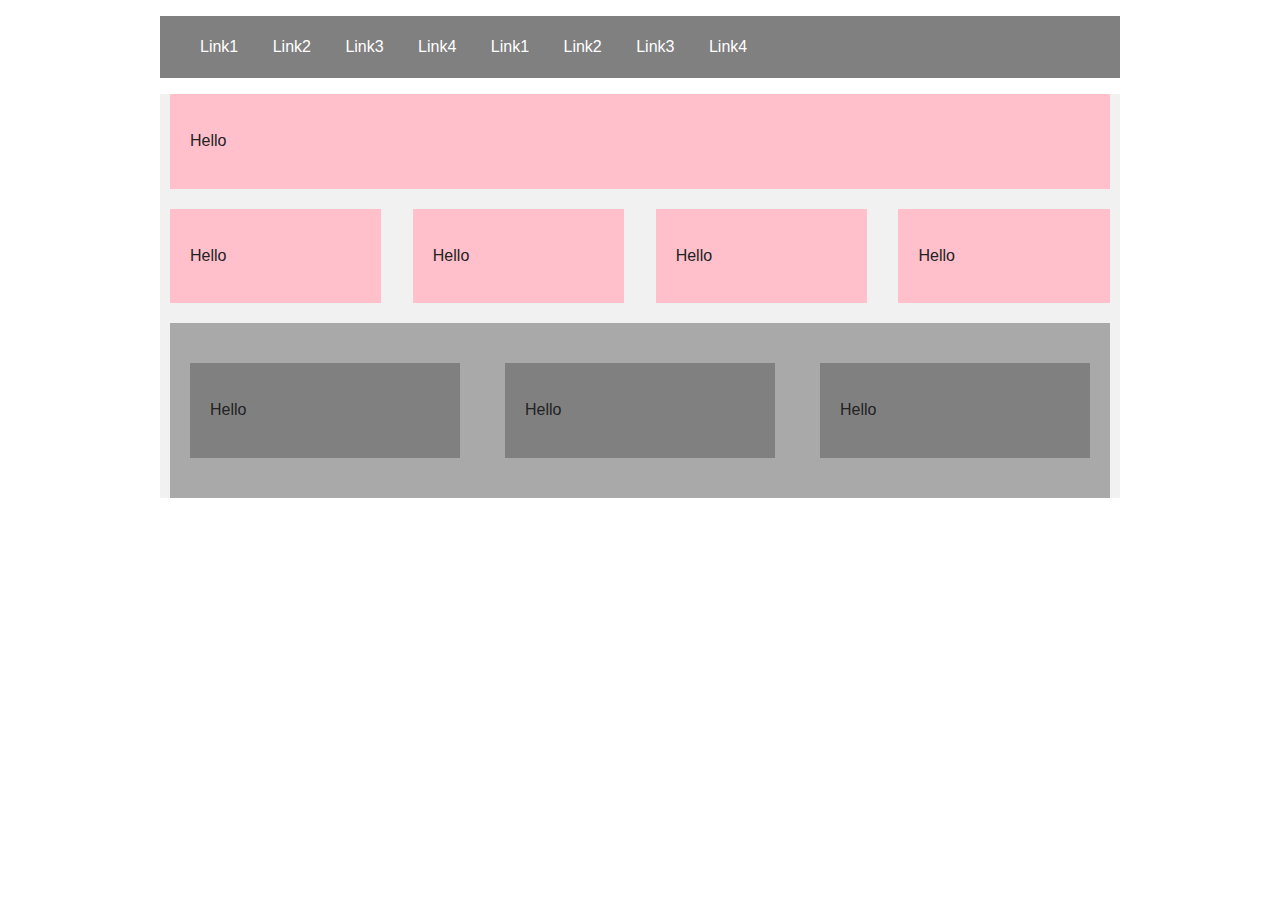
<file: GA-FEWD10-L11-EX1/index.html>
<!doctype html>
<html class="no-js" lang="">

<head>
    <meta charset="utf-8">
    <meta http-equiv="x-ua-compatible" content="ie=edge">
    <title>Exercise 1</title>
    <meta name="description" content="">
    <meta name="viewport" content="width=device-width, initial-scale=1">

    <!-- <link rel="apple-touch-icon" href="apple-touch-icon.png"> -->
    <!-- Place favicon.ico in the root directory -->

    <link rel="stylesheet" href="css/normalize.css">
    <link rel="stylesheet" href="css/main.css">
    <script src="js/vendor/modernizr-2.8.3.min.js"></script>
</head>

<body>
    <!--[if lt IE 8]>
            <p class="browserupgrade">You are using an <strong>outdated</strong> browser. Please <a href="http://browsehappy.com/">upgrade your browser</a> to improve your experience.</p>
        <![endif]-->

    <!-- Add your site or application content here -->
    <header>
        <nav>
            <div class="hamburger">&#9776;</div>
            <ul>
                <li>Link1</li>
                <li>Link2</li>
                <li>Link3</li>
                <li>Link4</li>
                <li>Link1</li>
                <li>Link2</li>
                <li>Link3</li>
                <li>Link4</li>
            </ul>
        </nav>
    </header>
    <main>
        <div>
            <p>Hello</p>
        </div>
        <div class="one-fourth">
            <p>Hello</p>
        </div>
        <div class="one-fourth">
            <p>Hello</p>
        </div>
        <div class="one-fourth">
            <p>Hello</p>
        </div>
        <div class="one-fourth no-right-margin">
            <p>Hello</p>
        </div>
        <div class="clear clearfix parent">
            <div class="one-third">
                <p>Hello</p>
            </div>
            <div class="one-third">
                <p>Hello</p>
            </div>
            <div class="one-third">
                <p>Hello</p>
            </div>
        </div>
    </main>

    <script src="https://code.jquery.com/jquery-1.12.0.min.js"></script>
    <script>
        window.jQuery || document.write('<script src="js/vendor/jquery-1.12.0.min.js"><\/script>')

    </script>
    <script src="js/plugins.js"></script>
    <script src="js/main.js"></script>

    <!-- Google Analytics: change UA-XXXXX-X to be your site's ID. -->
    <script>
        (function(b, o, i, l, e, r) {
            b.GoogleAnalyticsObject = l;
            b[l] || (b[l] =
                function() {
                    (b[l].q = b[l].q || []).push(arguments)
                });
            b[l].l = +new Date;
            e = o.createElement(i);
            r = o.getElementsByTagName(i)[0];
            e.src = 'https://www.google-analytics.com/analytics.js';
            r.parentNode.insertBefore(e, r)
        }(window, document, 'script', 'ga'));
        ga('create', 'UA-XXXXX-X', 'auto');
        ga('send', 'pageview');

    </script>
</body>

</html>
</file>
<file: GA-FEWD10-L11-EX1/css/main.css>
/*! HTML5 Boilerplate v5.3.0 | MIT License | https://html5boilerplate.com/ */


/*
 * What follows is the result of much research on cross-browser styling.
 * Credit left inline and big thanks to Nicolas Gallagher, Jonathan Neal,
 * Kroc Camen, and the H5BP dev community and team.
 */


/* ==========================================================================
   Base styles: opinionated defaults
   ========================================================================== */

html {
    color: #222;
    font-size: 1em;
    line-height: 1.4;
}


/*
 * Remove text-shadow in selection highlight:
 * https://twitter.com/miketaylr/status/12228805301
 *
 * These selection rule sets have to be separate.
 * Customize the background color to match your design.
 */

::-moz-selection {
    background: #b3d4fc;
    text-shadow: none;
}

::selection {
    background: #b3d4fc;
    text-shadow: none;
}


/*
 * A better looking default horizontal rule
 */

hr {
    display: block;
    height: 1px;
    border: 0;
    border-top: 1px solid #ccc;
    margin: 1em 0;
    padding: 0;
}


/*
 * Remove the gap between audio, canvas, iframes,
 * images, videos and the bottom of their containers:
 * https://github.com/h5bp/html5-boilerplate/issues/440
 */

audio,
canvas,
iframe,
img,
svg,
video {
    vertical-align: middle;
}


/*
 * Remove default fieldset styles.
 */

fieldset {
    border: 0;
    margin: 0;
    padding: 0;
}


/*
 * Allow only vertical resizing of textareas.
 */

textarea {
    resize: vertical;
}


/* ==========================================================================
   Browser Upgrade Prompt
   ========================================================================== */

.browserupgrade {
    margin: 0.2em 0;
    background: #ccc;
    color: #000;
    padding: 0.2em 0;
}


/* ==========================================================================
   Author's custom styles
   ========================================================================== */

body {
    max-width: 960px;
    margin: 0 auto;
}

header {
    background: grey;
}

nav li {
    display: inline-block;
    color: white;
    margin: 20px 30px 20px 0;
}

.hamburger {
    display: none;
}

main {
    background: #f1f1f1;
    padding: 0 1.041%;
}

div {
    padding: 20px;
    background: pink;
}

.one-fourth {
    width: 22.5%;
    margin-top: 20px;
    margin-right: 3.333%;
    margin-bottom: 20px;
    float: left;
}

.no-right-margin {
    margin-right: 0;
}

div div {
    background: grey;
}

.clear {
    clear: both;
}

.parent {
    background: darkgrey;
}

.one-third {
    width: 30%;
    margin-top: 20px;
    margin-right: 5%;
    margin-bottom: 20px;
    float: left;
}

.one-third:last-child {
    margin-right: 0;
}


/* ==========================================================================
   Helper classes
   ========================================================================== */


/* apply a natural box layout model to all elements, but allowing components to change */

html {
    box-sizing: border-box;
}

*,
*:before,
*:after {
    box-sizing: inherit;
}


/*
 * Hide visually and from screen readers
 */

.hidden {
    display: none !important;
}


/*
 * Hide only visually, but have it available for screen readers:
 * http://snook.ca/archives/html_and_css/hiding-content-for-accessibility
 */

.visuallyhidden {
    border: 0;
    clip: rect(0 0 0 0);
    height: 1px;
    margin: -1px;
    overflow: hidden;
    padding: 0;
    position: absolute;
    width: 1px;
}


/*
 * Extends the .visuallyhidden class to allow the element
 * to be focusable when navigated to via the keyboard:
 * https://www.drupal.org/node/897638
 */

.visuallyhidden.focusable:active,
.visuallyhidden.focusable:focus {
    clip: auto;
    height: auto;
    margin: 0;
    overflow: visible;
    position: static;
    width: auto;
}


/*
 * Hide visually and from screen readers, but maintain layout
 */

.invisible {
    visibility: hidden;
}


/*
 * Clearfix: contain floats
 *
 * For modern browsers
 * 1. The space content is one way to avoid an Opera bug when the
 *    `contenteditable` attribute is included anywhere else in the document.
 *    Otherwise it causes space to appear at the top and bottom of elements
 *    that receive the `clearfix` class.
 * 2. The use of `table` rather than `block` is only necessary if using
 *    `:before` to contain the top-margins of child elements.
 */

.clearfix:before,
.clearfix:after {
    content: " ";
    /* 1 */
    display: table;
    /* 2 */
}

.clearfix:after {
    clear: both;
}


/* ==========================================================================
   EXAMPLE Media Queries for Responsive Design.
   These examples override the primary ('mobile first') styles.
   Modify as content requires.
   ========================================================================== */

@media only screen and (min-width: 35em) {
    /* Style adjustments for viewports that meet the condition */
}

@media print,
(-webkit-min-device-pixel-ratio: 1.25),
(min-resolution: 1.25dppx),
(min-resolution: 120dpi) {
    /* Style adjustments for high resolution devices */
}


/* ==========================================================================
   Print styles.
   Inlined to avoid the additional HTTP request:
   http://www.phpied.com/delay-loading-your-print-css/
   ========================================================================== */

@media print {
    *,
    *:before,
    *:after,
    *:first-letter,
    *:first-line {
        background: transparent !important;
        color: #000 !important;
        /* Black prints faster:
                                   http://www.sanbeiji.com/archives/953 */
        box-shadow: none !important;
        text-shadow: none !important;
    }
    a,
    a:visited {
        text-decoration: underline;
    }
    a[href]:after {
        content: " (" attr(href) ")";
    }
    abbr[title]:after {
        content: " (" attr(title) ")";
    }
    /*
     * Don't show links that are fragment identifiers,
     * or use the `javascript:` pseudo protocol
     */
    a[href^="#"]:after,
    a[href^="javascript:"]:after {
        content: "";
    }
    pre,
    blockquote {
        border: 1px solid #999;
        page-break-inside: avoid;
    }
    /*
     * Printing Tables:
     * http://css-discuss.incutio.com/wiki/Printing_Tables
     */
    thead {
        display: table-header-group;
    }
    tr,
    img {
        page-break-inside: avoid;
    }
    img {
        max-width: 100% !important;
    }
    p,
    h2,
    h3 {
        orphans: 3;
        widows: 3;
    }
    h2,
    h3 {
        page-break-after: avoid;
    }
}

@media only screen and (max-width: 600px) {
    .one-fourth {
        width: 100%;
        margin-right: 0;
        float: none;
    }
    .one-third {
        width: 100%;
        margin-right: 0;
        float: none;
    }
    .hamburger {
        display: inline-block;
        color: white;
        padding: 20px;
        background: blue;
    }
    nav ul {
        display: none;
        padding: 0;
        margin: 0;
        position: absolute;
        width: 100%;
    }
    nav li {
        display: block;
        color: white;
        background: blue;
        margin: 0;
        padding: 20px;
        border-bottom: 1px solid darkblue;
    }
}
</file>
